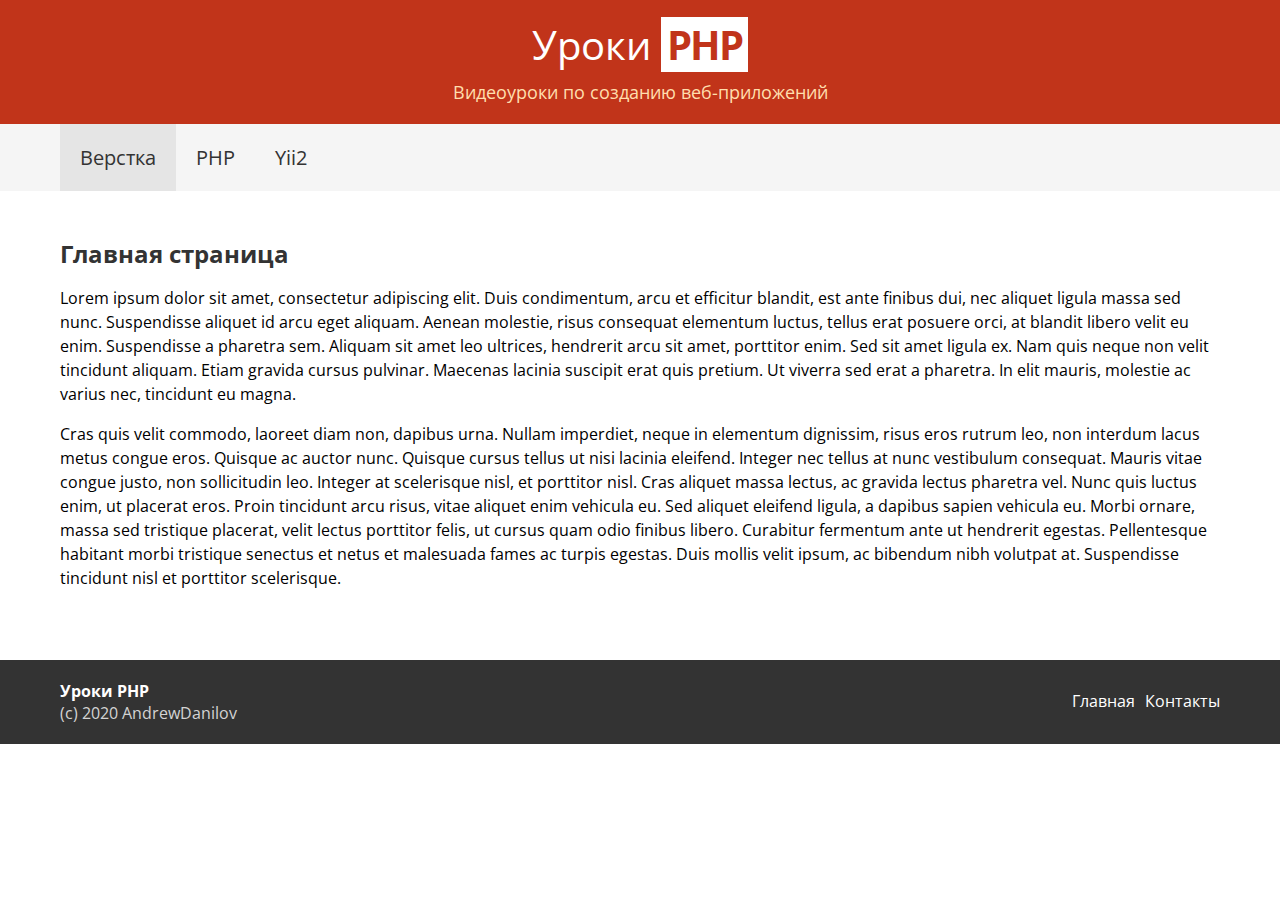
<file: index.html>
<!DOCTYPE html>
<html lang="ru-RU">
<head>
	<meta charset="UTF-8">
	<title>Title</title>
	<link href="https://fonts.googleapis.com/css2?family=Open+Sans:ital,wght@0,300;0,400;0,700;1,400&display=swap" rel="stylesheet">
	<link rel="stylesheet" href="css/style.css">
</head>
<body>
<section class="section-header">
	<div class="container">
		<div class="header">
			<div class="sitetitle">Уроки <span>PHP</span></div>
			<div class="subtitle">Видеоуроки по созданию веб-приложений</div>
		</div>
	</div>
</section>

<section class="section-menu">
	<div class="container">
		<ul class="menu">
			<li class="item">
				<a class="active" href="">Верстка</a>
			</li>
			<li class="item">
				<a href="">PHP</a>
			</li>
			<li class="item">
				<a href="">Yii2</a>
			</li>
		</ul>
	</div>
</section>

<section class="section-main">
	<div class="container">
		<div class="content">
			<h1>Главная страница</h1>
			<div class="page-text">
				<p>Lorem ipsum dolor sit amet, consectetur adipiscing elit. Duis condimentum, arcu et efficitur blandit, est ante finibus dui, nec aliquet ligula massa sed nunc. Suspendisse aliquet id arcu eget aliquam. Aenean molestie, risus consequat elementum luctus, tellus erat posuere orci, at blandit libero velit eu enim. Suspendisse a pharetra sem. Aliquam sit amet leo ultrices, hendrerit arcu sit amet, porttitor enim. Sed sit amet ligula ex. Nam quis neque non velit tincidunt aliquam. Etiam gravida cursus pulvinar. Maecenas lacinia suscipit erat quis pretium. Ut viverra sed erat a pharetra. In elit mauris, molestie ac varius nec, tincidunt eu magna.</p>
				<p>Cras quis velit commodo, laoreet diam non, dapibus urna. Nullam imperdiet, neque in elementum dignissim, risus eros rutrum leo, non interdum lacus metus congue eros. Quisque ac auctor nunc. Quisque cursus tellus ut nisi lacinia eleifend. Integer nec tellus at nunc vestibulum consequat. Mauris vitae congue justo, non sollicitudin leo. Integer at scelerisque nisl, et porttitor nisl. Cras aliquet massa lectus, ac gravida lectus pharetra vel. Nunc quis luctus enim, ut placerat eros. Proin tincidunt arcu risus, vitae aliquet enim vehicula eu. Sed aliquet eleifend ligula, a dapibus sapien vehicula eu. Morbi ornare, massa sed tristique placerat, velit lectus porttitor felis, ut cursus quam odio finibus libero. Curabitur fermentum ante ut hendrerit egestas. Pellentesque habitant morbi tristique senectus et netus et malesuada fames ac turpis egestas. Duis mollis velit ipsum, ac bibendum nibh volutpat at. Suspendisse tincidunt nisl et porttitor scelerisque.</p>
			</div>
		</div>
	</div>
</section>

<section class="section-footer">
	<div class="container">
		<div class="footer">
			<div class="left-block">
				<a href="" class="sitetitle">Уроки PHP</a>
				<div class="copyright">(c) 2020
					<a href="https://github.com/AndrewDanilov">AndrewDanilov</a>
				</div>
			</div>
			<div class="footer-menu">
				<a href="">Главная</a>
				<a href="">Контакты</a>
			</div>
		</div>
	</div>
</section>
</body>
</html>
</file>
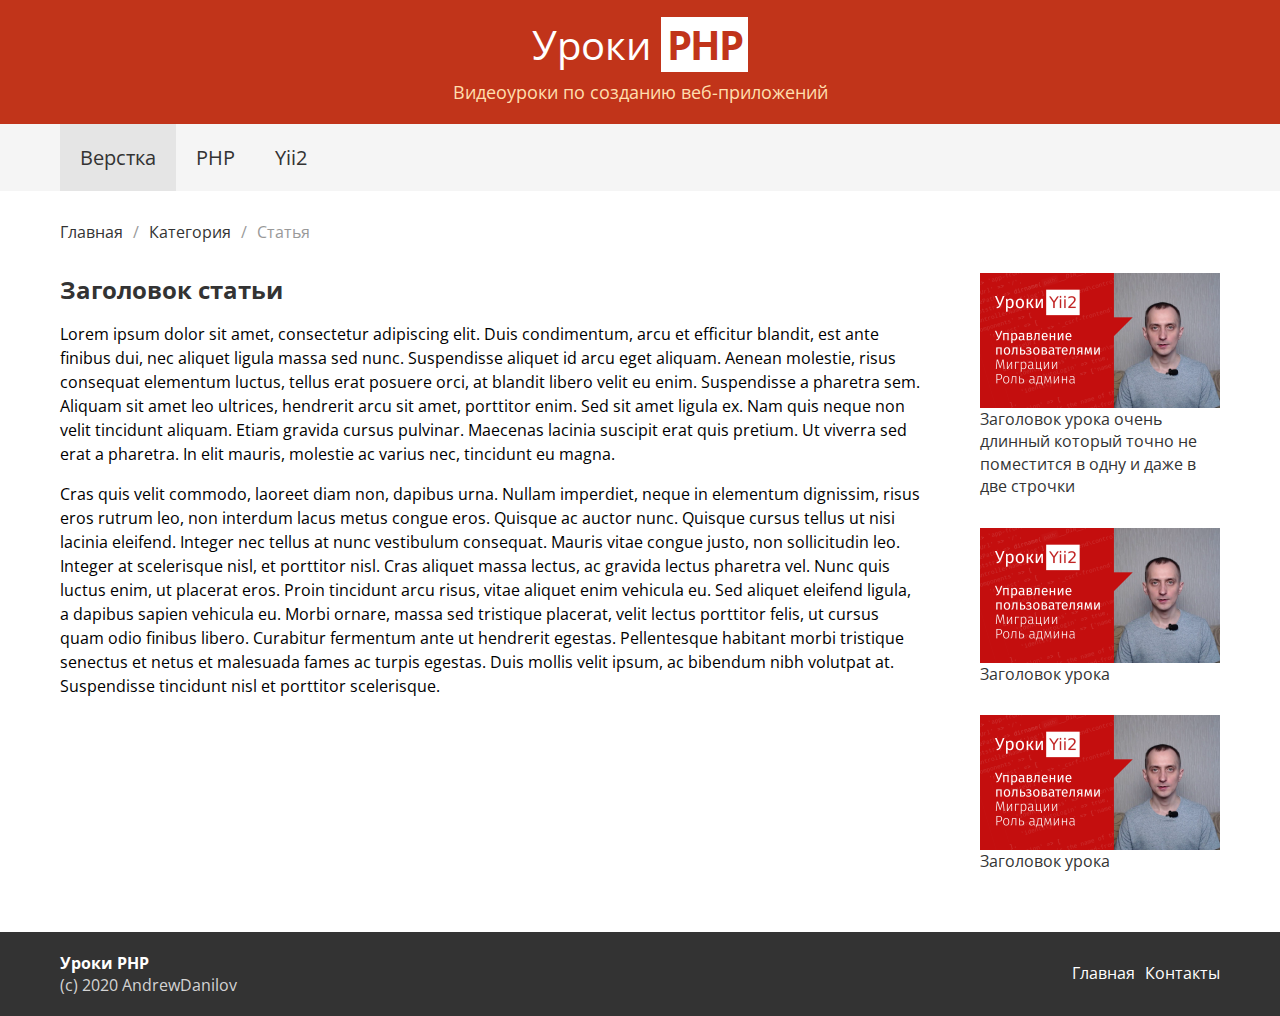
<file: article.html>
<!DOCTYPE html>
<html lang="ru-RU">
<head>
	<meta charset="UTF-8">
	<title>Title</title>
	<link href="https://fonts.googleapis.com/css2?family=Open+Sans:ital,wght@0,300;0,400;0,700;1,400&display=swap" rel="stylesheet">
	<link rel="stylesheet" href="css/style.css">
</head>
<body>
<section class="section-header">
	<div class="container">
		<div class="header">
			<div class="sitetitle">Уроки <span>PHP</span></div>
			<div class="subtitle">Видеоуроки по созданию веб-приложений</div>
		</div>
	</div>
</section>

<section class="section-menu">
	<div class="container">
		<ul class="menu">
			<li class="item">
				<a class="active" href="">Верстка</a>
			</li>
			<li class="item">
				<a href="">PHP</a>
			</li>
			<li class="item">
				<a href="">Yii2</a>
			</li>
		</ul>
	</div>
</section>

<section class="section-main">
	<div class="container">
		<ul class="breadcrumbs">
			<li class="item">
				<a href="">Главная</a>
			</li>
			<li class="item">
				<a href="">Категория</a>
			</li>
			<li class="item">
				<span>Статья</span>
			</li>
		</ul>
		<div class="sidebar">
			<a href="" class="category-list-item">
				<div class="cover">
					<img src="images/cover.png" alt="">
				</div>
				<div class="title">Заголовок урока очень длинный который точно не поместится в одну и даже в две строчки</div>
			</a>
			<a href="" class="category-list-item">
				<div class="cover">
					<img src="images/cover.png" alt="">
				</div>
				<div class="title">Заголовок урока</div>
			</a>
			<a href="" class="category-list-item">
				<div class="cover">
					<img src="images/cover.png" alt="">
				</div>
				<div class="title">Заголовок урока</div>
			</a>
		</div>
		<div class="content">
			<h1>Заголовок статьи</h1>
			<div class="page-text">
				<p>Lorem ipsum dolor sit amet, consectetur adipiscing elit. Duis condimentum, arcu et efficitur blandit, est ante finibus dui, nec aliquet ligula massa sed nunc. Suspendisse aliquet id arcu eget aliquam. Aenean molestie, risus consequat elementum luctus, tellus erat posuere orci, at blandit libero velit eu enim. Suspendisse a pharetra sem. Aliquam sit amet leo ultrices, hendrerit arcu sit amet, porttitor enim. Sed sit amet ligula ex. Nam quis neque non velit tincidunt aliquam. Etiam gravida cursus pulvinar. Maecenas lacinia suscipit erat quis pretium. Ut viverra sed erat a pharetra. In elit mauris, molestie ac varius nec, tincidunt eu magna.</p>
				<p>Cras quis velit commodo, laoreet diam non, dapibus urna. Nullam imperdiet, neque in elementum dignissim, risus eros rutrum leo, non interdum lacus metus congue eros. Quisque ac auctor nunc. Quisque cursus tellus ut nisi lacinia eleifend. Integer nec tellus at nunc vestibulum consequat. Mauris vitae congue justo, non sollicitudin leo. Integer at scelerisque nisl, et porttitor nisl. Cras aliquet massa lectus, ac gravida lectus pharetra vel. Nunc quis luctus enim, ut placerat eros. Proin tincidunt arcu risus, vitae aliquet enim vehicula eu. Sed aliquet eleifend ligula, a dapibus sapien vehicula eu. Morbi ornare, massa sed tristique placerat, velit lectus porttitor felis, ut cursus quam odio finibus libero. Curabitur fermentum ante ut hendrerit egestas. Pellentesque habitant morbi tristique senectus et netus et malesuada fames ac turpis egestas. Duis mollis velit ipsum, ac bibendum nibh volutpat at. Suspendisse tincidunt nisl et porttitor scelerisque.</p>
			</div>
		</div>
	</div>
</section>

<section class="section-footer">
	<div class="container">
		<div class="footer">
			<div class="left-block">
				<a href="" class="sitetitle">Уроки PHP</a>
				<div class="copyright">(c) 2020
					<a href="https://github.com/AndrewDanilov">AndrewDanilov</a>
				</div>
			</div>
			<div class="footer-menu">
				<a href="">Главная</a>
				<a href="">Контакты</a>
			</div>
		</div>
	</div>
</section>
</body>
</html>
</file>
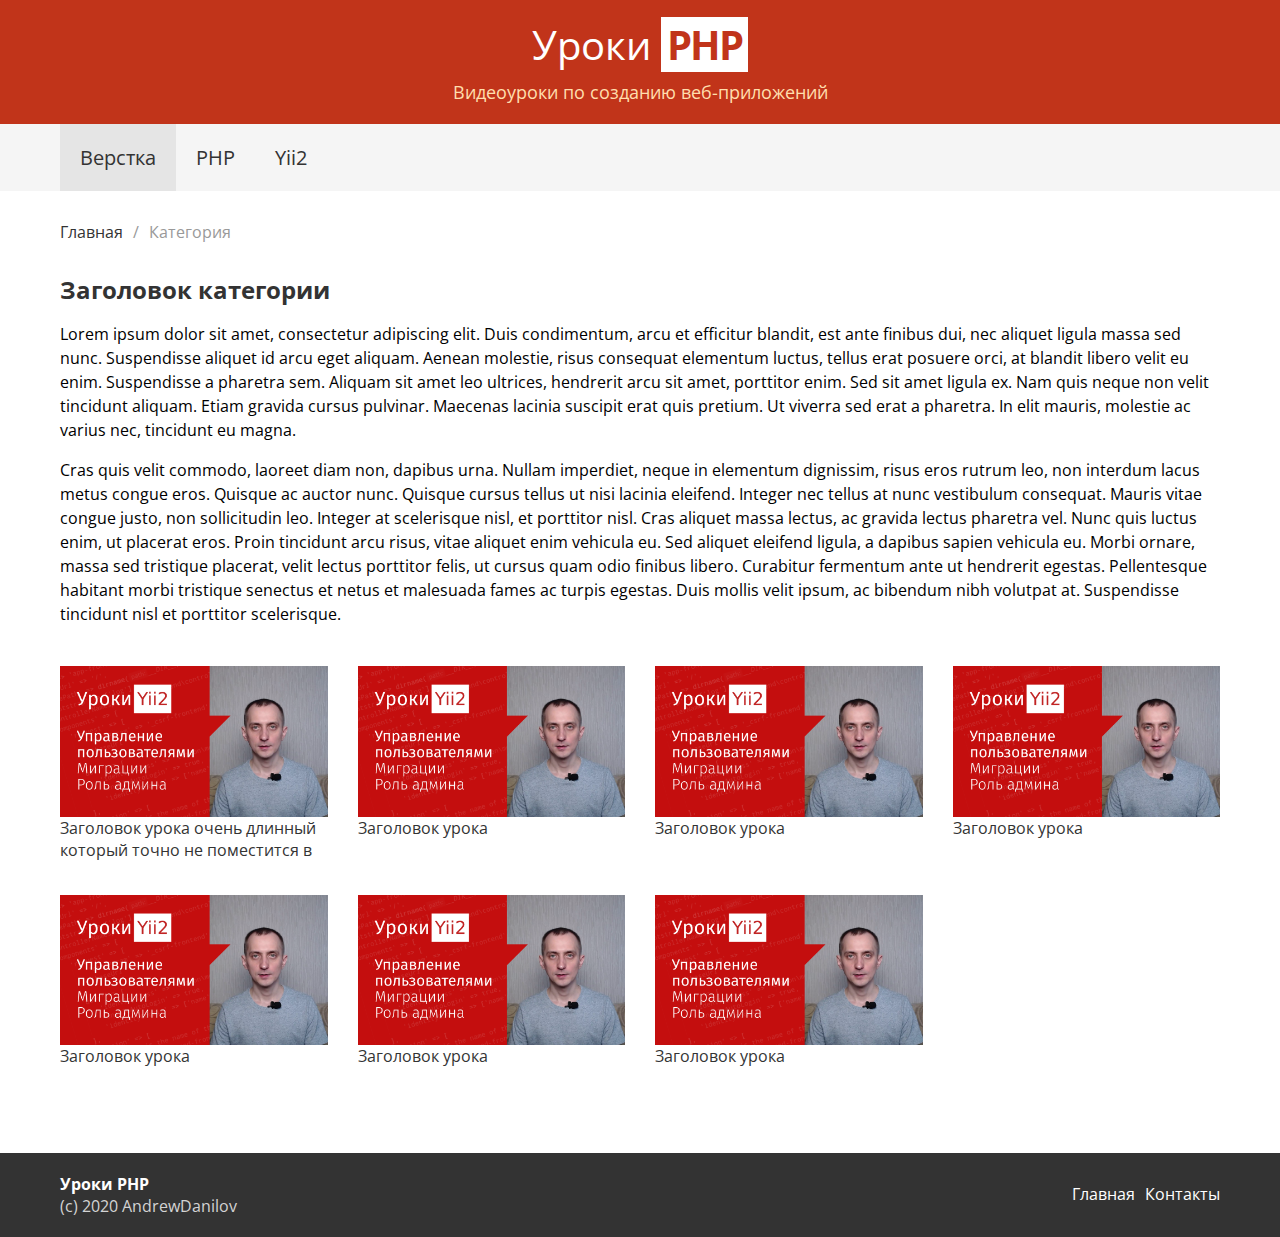
<file: category.html>
<!DOCTYPE html>
<html lang="ru-RU">
<head>
	<meta charset="UTF-8">
	<title>Title</title>
	<link href="https://fonts.googleapis.com/css2?family=Open+Sans:ital,wght@0,300;0,400;0,700;1,400&display=swap" rel="stylesheet">
	<link rel="stylesheet" href="css/style.css">
</head>
<body>
<section class="section-header">
	<div class="container">
		<div class="header">
			<div class="sitetitle">Уроки <span>PHP</span></div>
			<div class="subtitle">Видеоуроки по созданию веб-приложений</div>
		</div>
	</div>
</section>

<section class="section-menu">
	<div class="container">
		<ul class="menu">
			<li class="item">
				<a class="active" href="">Верстка</a>
			</li>
			<li class="item">
				<a href="">PHP</a>
			</li>
			<li class="item">
				<a href="">Yii2</a>
			</li>
		</ul>
	</div>
</section>

<section class="section-main">
	<div class="container">
		<ul class="breadcrumbs">
			<li class="item">
				<a href="">Главная</a>
			</li>
			<li class="item">
				<span>Категория</span>
			</li>
		</ul>
		<div class="content">
			<h1>Заголовок категории</h1>
			<div class="page-text">
				<p>Lorem ipsum dolor sit amet, consectetur adipiscing elit. Duis condimentum, arcu et efficitur blandit, est ante finibus dui, nec aliquet ligula massa sed nunc. Suspendisse aliquet id arcu eget aliquam. Aenean molestie, risus consequat elementum luctus, tellus erat posuere orci, at blandit libero velit eu enim. Suspendisse a pharetra sem. Aliquam sit amet leo ultrices, hendrerit arcu sit amet, porttitor enim. Sed sit amet ligula ex. Nam quis neque non velit tincidunt aliquam. Etiam gravida cursus pulvinar. Maecenas lacinia suscipit erat quis pretium. Ut viverra sed erat a pharetra. In elit mauris, molestie ac varius nec, tincidunt eu magna.</p>
				<p>Cras quis velit commodo, laoreet diam non, dapibus urna. Nullam imperdiet, neque in elementum dignissim, risus eros rutrum leo, non interdum lacus metus congue eros. Quisque ac auctor nunc. Quisque cursus tellus ut nisi lacinia eleifend. Integer nec tellus at nunc vestibulum consequat. Mauris vitae congue justo, non sollicitudin leo. Integer at scelerisque nisl, et porttitor nisl. Cras aliquet massa lectus, ac gravida lectus pharetra vel. Nunc quis luctus enim, ut placerat eros. Proin tincidunt arcu risus, vitae aliquet enim vehicula eu. Sed aliquet eleifend ligula, a dapibus sapien vehicula eu. Morbi ornare, massa sed tristique placerat, velit lectus porttitor felis, ut cursus quam odio finibus libero. Curabitur fermentum ante ut hendrerit egestas. Pellentesque habitant morbi tristique senectus et netus et malesuada fames ac turpis egestas. Duis mollis velit ipsum, ac bibendum nibh volutpat at. Suspendisse tincidunt nisl et porttitor scelerisque.</p>
			</div>
			<div class="category-list">
				<a href="" class="category-list-item">
					<div class="cover">
						<img src="images/cover.png" alt="">
					</div>
					<div class="title">Заголовок урока очень длинный который точно не поместится в одну и даже в две строчки</div>
				</a>
				<a href="" class="category-list-item">
					<div class="cover">
						<img src="images/cover.png" alt="">
					</div>
					<div class="title">Заголовок урока</div>
				</a>
				<a href="" class="category-list-item">
					<div class="cover">
						<img src="images/cover.png" alt="">
					</div>
					<div class="title">Заголовок урока</div>
				</a>
				<a href="" class="category-list-item">
					<div class="cover">
						<img src="images/cover.png" alt="">
					</div>
					<div class="title">Заголовок урока</div>
				</a>
				<a href="" class="category-list-item">
					<div class="cover">
						<img src="images/cover.png" alt="">
					</div>
					<div class="title">Заголовок урока</div>
				</a>
				<a href="" class="category-list-item">
					<div class="cover">
						<img src="images/cover.png" alt="">
					</div>
					<div class="title">Заголовок урока</div>
				</a>
				<a href="" class="category-list-item">
					<div class="cover">
						<img src="images/cover.png" alt="">
					</div>
					<div class="title">Заголовок урока</div>
				</a>
			</div>
		</div>
	</div>
</section>

<section class="section-footer">
	<div class="container">
		<div class="footer">
			<div class="left-block">
				<a href="" class="sitetitle">Уроки PHP</a>
				<div class="copyright">(c) 2020
					<a href="https://github.com/AndrewDanilov">AndrewDanilov</a>
				</div>
			</div>
			<div class="footer-menu">
				<a href="">Главная</a>
				<a href="">Контакты</a>
			</div>
		</div>
	</div>
</section>
</body>
</html>
</file>
<file: css/style.css>
body,html{margin:0;padding:0;font-family:'Open Sans',sans-serif;font-size:16px}body *,html *{box-sizing:border-box}section:after{content:'';display:block;clear:both}.container{width:1200px;padding:0 20px;margin:0 auto;max-width:100%}.section-header{background-color:#c1341a;padding:20px 0}.section-header .header .sitetitle{text-align:center;font-size:40px;line-height:50px;color:#fff;margin-bottom:10px}.section-header .header .sitetitle span{font-weight:700;color:#c1341a;padding:0 6px;background-color:#fff;letter-spacing:-2px}.section-header .header .subtitle{text-align:center;font-size:18px;line-height:24px;color:#ffdead}.section-menu{background-color:#f5f5f5}.section-menu .menu{list-style:none;margin:0;padding:0}.section-menu .menu .item{float:left}.section-menu .menu .item a{display:block;padding:20px;color:#333;font-size:20px;text-decoration:none}.section-menu .menu .item a.active{background-color:#e5e5e5}.section-menu .menu .item a.active:hover,.section-menu .menu .item a:hover{background-color:#333;color:#fff}.section-footer{padding:20px 0;background-color:#333}.section-footer .footer .left-block{float:left}.section-footer .footer .left-block a{color:#d3d3d3;text-decoration:none}.section-footer .footer .left-block .sitetitle{font-weight:700;color:#fff}.section-footer .footer .left-block .copyright{color:#d3d3d3}.section-footer .footer .footer-menu{float:right}.section-footer .footer .footer-menu a{display:block;float:left;margin:10px 0 0 10px;color:#fff;text-decoration:none}.section-footer .footer .footer-menu a:hover{text-decoration:underline}.section-main{padding:30px 0}.section-main .breadcrumbs{list-style:none;margin:0 0 30px;padding:0;overflow:hidden}.section-main .breadcrumbs .item{float:left;margin-right:10px}.section-main .breadcrumbs .item a{display:block;float:left;text-decoration:none;color:#333}.section-main .breadcrumbs .item a:hover{text-decoration:none}.section-main .breadcrumbs .item:after{content:'/';display:block;float:left;margin-left:10px;color:#999}.section-main .breadcrumbs .item:last-child:after{display:none}.section-main .breadcrumbs .item span{color:#999}.section-main .content h1{font-size:24px;font-weight:700;color:#333}.section-main .content .page-text{margin-bottom:40px;line-height:1.5em}.section-main .content .category-list{margin:0 -15px}.section-main .content .category-list:after{content:'';display:block;clear:both}.section-main .sidebar{float:right;width:240px;margin-left:60px}.section-main .sidebar .category-list-item{padding:0;width:100%}.section-main .sidebar .category-list-item .title{height:initial;overflow:initial}@media screen and (max-width:767px){.section-main .sidebar .category-list-item{width:50%;padding:0 20px;display:inline-block;float:none;white-space:initial;vertical-align:top}}@media screen and (max-width:479px){.section-main .sidebar .category-list-item{width:100%}}@media screen and (max-width:767px){.section-main .sidebar{float:none;width:initial;margin:0 -20px;white-space:nowrap;overflow-x:auto}}.category-list-item{display:block;float:left;width:25%;padding:0 15px;margin-bottom:30px;box-sizing:border-box;text-decoration:none}@media screen and (max-width:991px){.category-list-item{width:33%}}@media screen and (max-width:767px){.category-list-item{width:50%}}@media screen and (max-width:479px){.category-list-item{width:100%}}.category-list-item .cover{display:block;width:100%;padding-bottom:56.25%;position:relative}.category-list-item .cover img{position:absolute;width:100%}.category-list-item .title{display:block;color:#333;line-height:1.4em;height:3em;overflow:hidden}/*# sourceMappingURL=style.css.map */
</file>
